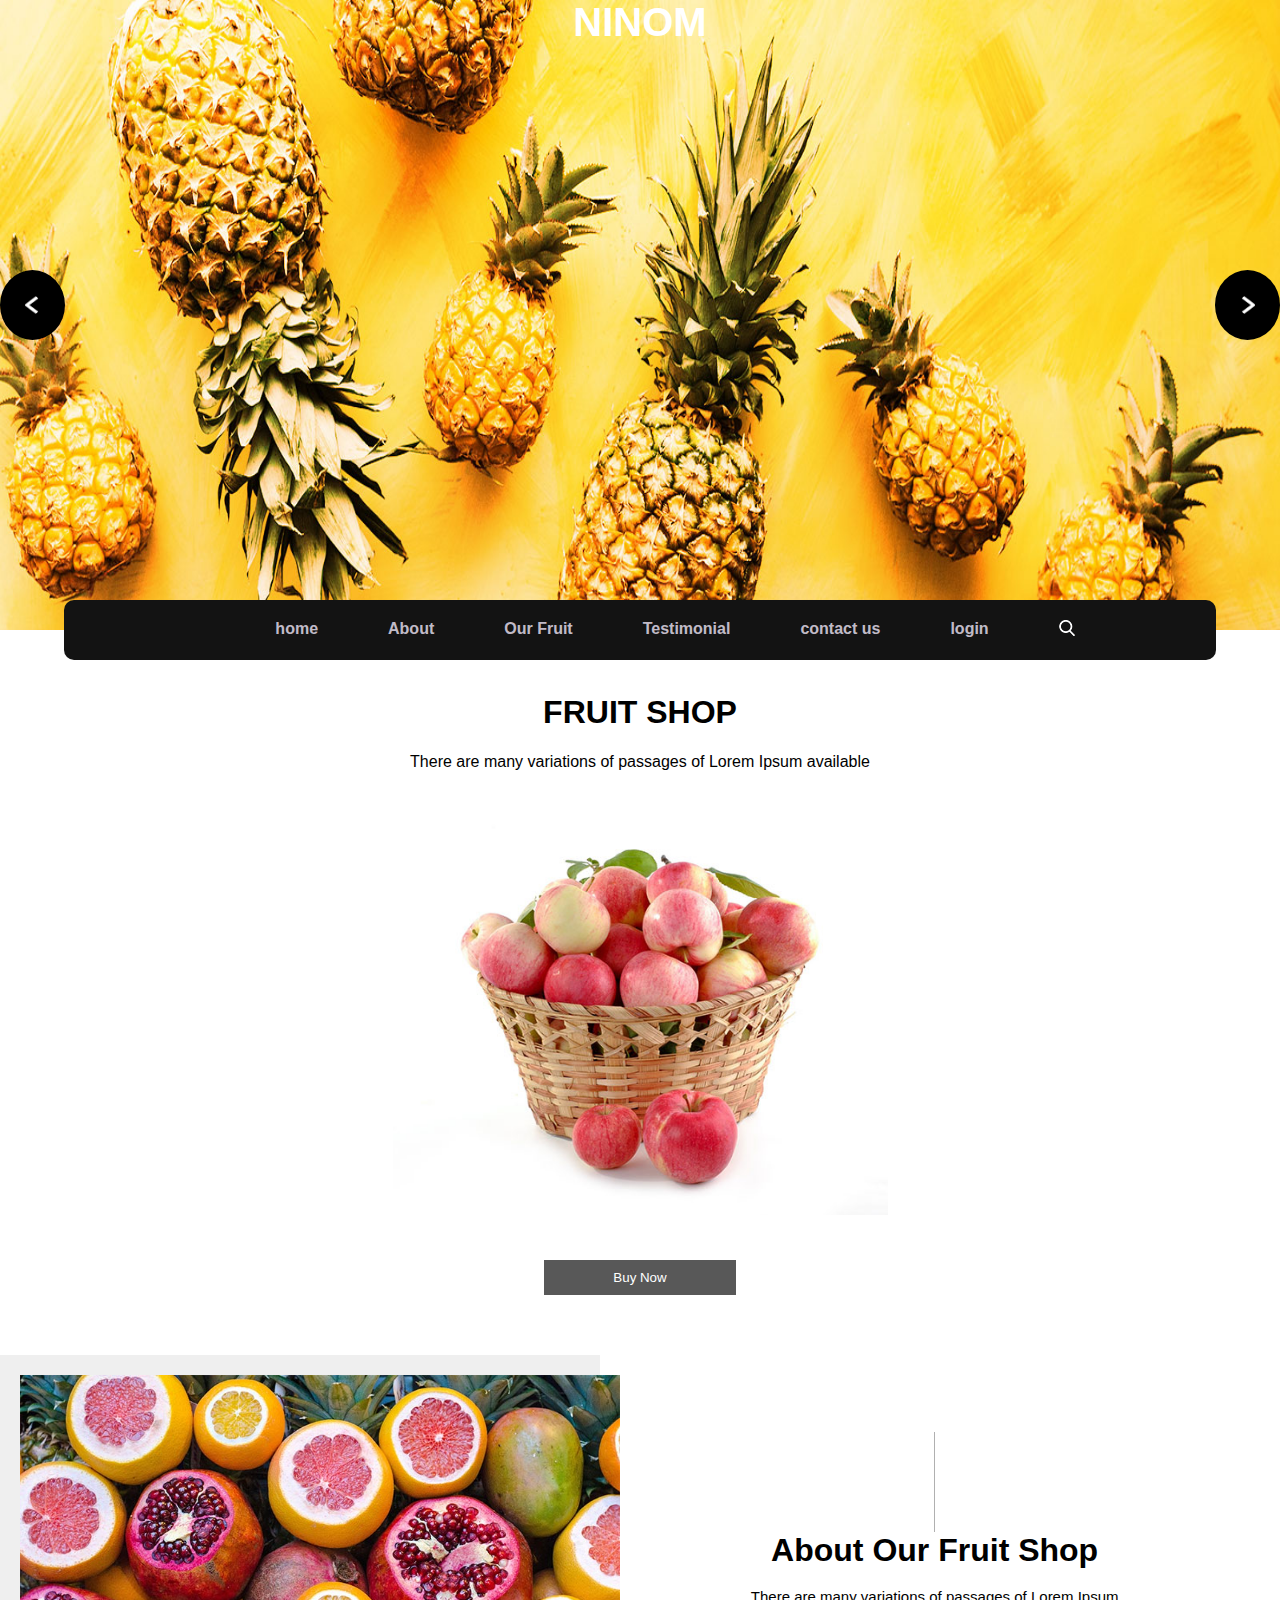
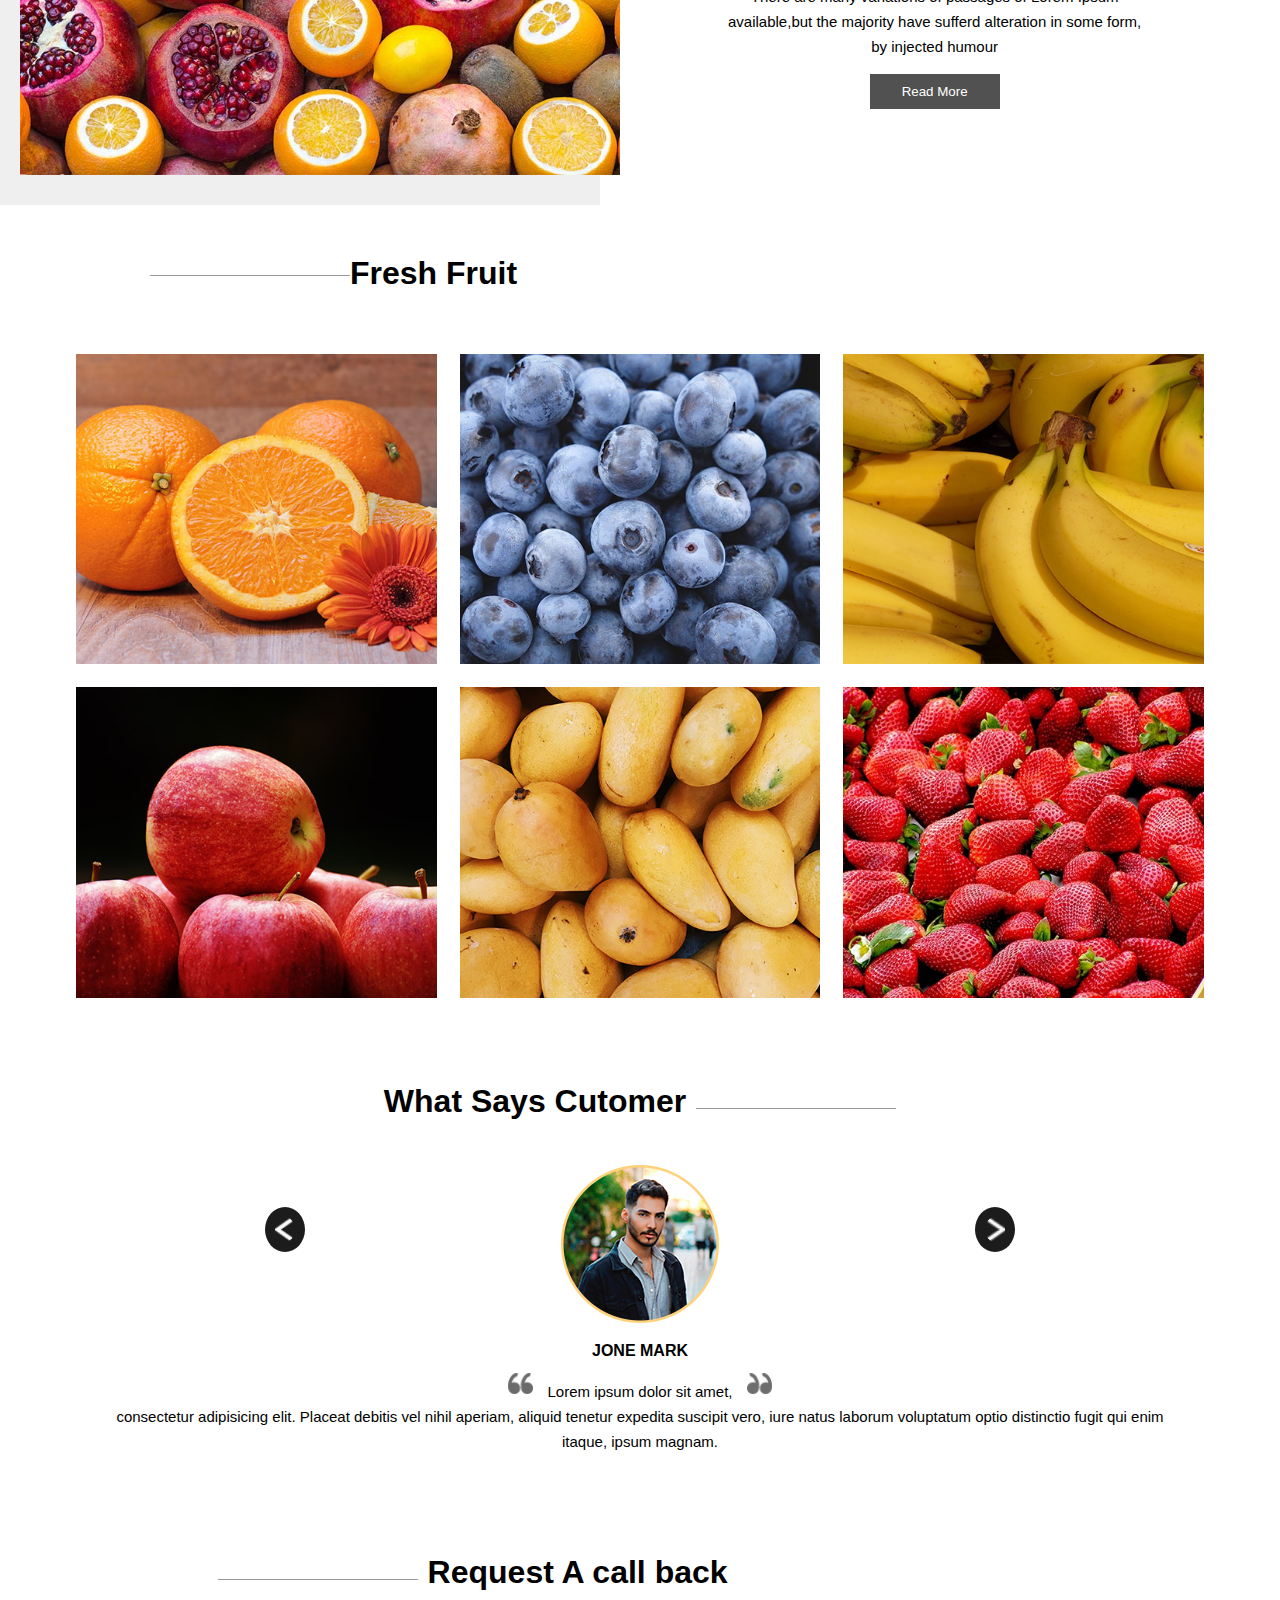
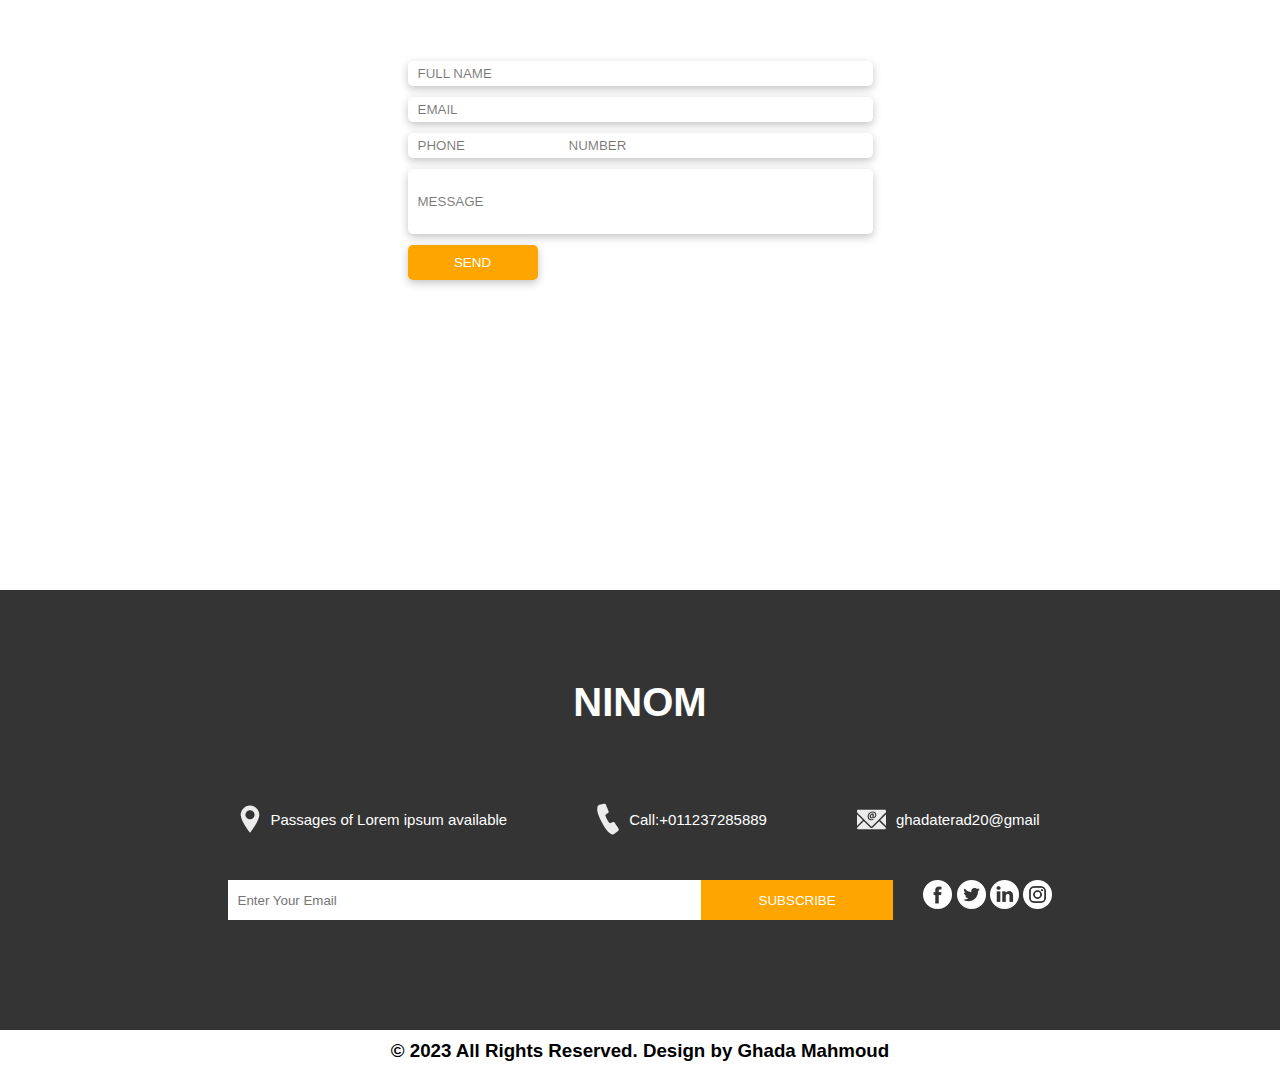
<file: index.html>
<!DOCTYPE html>
<html lang="en">
    <head>
        <meta charset="UTF-8">
        <meta http-equiv="X-UA-Compatible" content="IE=edge">
        <meta name="viewport" content="width=device-width, initial-scale=1.0">
        <link rel="stylesheet"
            href="https://fonts.googleapis.com/css?family=Sofia">
        <!-----------------CSS-link--------------------->
        <link rel="stylesheet" href="./style.css">
        <!-------------Responsive-CSS-------------------->
        <link rel="stylesheet" href="./style R.css">
        <title>NINOM</title>
    </head>
    <body>
        <!-----------------start header------------------>
        <div class="header">
            <div class="logo">
                <span>NINOM</span>
            </div>
            <div class="pr">
                <div class="prev1"><img src="./images/prev.png"></div>
                <div class="prev2"><img src="./images/next.png"></div>
            </div>
        </div>
        <div class="navbar">
            <input type="checkbox" name="" id="id">
            <label for="id">
                <span></span>
                <span></span>
                <span></span>
            </label>
            <div class="nav">
                <ul>
                    <li><a href="./index.html">home</a></li>
                    <li><a href="./About.html">About</a></li>
                    <li><a href="./Our Fruit.html">Our Fruit</a></li>
                    <li><a href="./Testimonial.html">Testimonial</a></li>
                    <li><a href="contact.html">contact us</a></li>
                    <li><a href="#">login</a></li>
                    <li><a href="#"><img src="./images/search-icon.png"></a></li>
                </ul>
            </div>
        </div>  
                <!-----------------End header Section------------->
                <!------------Start Fruit Shop-------------------->
        <div class="fruit-shop">
            <h1 class="fruit-shop-h1">FRUIT SHOP</h1>
            <p class="fruit-shop-p">There are many variations of passages of
                Lorem Ipsum available</P>
            <img src="./images/shop-img.jpg">
            <button>Buy Now</button>
        </div>
                <!--------------End Fruit Shop-------------------->
                <!-------------Start About section---------------->
        <div class="about">
            <div class="about-left">
                <div class="about-img"> <img src="./images/about-img.jpg"></div>
                <div class="about-z-index"></div>
            </div>
            <div class="about-right">
                <div class="about-right-words">
                    <div class="horizontal-line"></div>
                    <h2 class="about-right-words-h2">About Our Fruit Shop</h2>
                    <p class="about-right-words-p">There are many variations of
                        passages of Lorem Ipsum <br>available,but the majority
                        have
                        sufferd alteration in some form,<br>by injected humour</p>
                    <button>Read More</button>
                </div>
            </div>
        </div>
                <!--------------  End about section ----------------->
                <!------------Start fresh-fruit section-------------->
        <div class="fresh-fruit">
            <div class="fresh-fruit-head">
                <hr>
                <h1>Fresh Fruit</h1>
            </div>
            <div class="fresh-fruit-imges">
                <div class="child">
                    <img src="./images/f-1.jpg">
                    <div class="overlay">
                        <h3>ORANGE</h3>
                        <a>Buy Now</a>
                    </div>
                </div>
                <div class="child">
                    <img src="./images/f-2.jpg">
                    <div class="overlay">
                        <h3>BLUEBERRY</h3>
                        <a>Buy Now</a>
                    </div>
                </div>
                <div class="child">
                    <img src="./images/f-3.jpg">
                    <div class="overlay">
                        <h3>BANANA</h3>
                        <a>Buy Now</a>
                    </div>
                </div>
                <div class="child">
                    <img src="./images/f-4.jpg">
                    <div class="overlay">
                        <h3>APPLE</h3>
                        <a>Buy Now</a>
                    </div>
                </div>
                <div class="child">
                    <img src="./images/f-5.jpg">
                    <div class="overlay">
                        <h3>MANGO</h3>
                        <a>Buy Now</a>
                    </div>
                </div>
                <div class="child">
                    <img src="./images/f-6.jpg">
                    <div class="overlay">
                        <h3>STRAWBERRY</h3>
                        <a>Buy Now</a>
                    </div>
                </div>
            </div>
        </div>
                <!--------------End fresh fruit section---------------->
                <!-----------------Start what says section------------->
        <div class="what">
            <div class="what-head">
                <h1>What Says Cutomer</h1>
                <hr>
            </div>
            <div class="what-profile">
                <div class="profile-parent">
                    <div class="arrow-left"><img src="./images/prev.png"></div>
                    <div class="profile"><img src="./images/client-img.png"></div>
                    <div class="arrow-right"><img
                            src="./images/right-angle.png"></div>
                </div>
                <p class=" client-name">JONE MARK</p>

                <p class="profile-p"><img class="ii"
                        src="./images/left-quote.png">
                    <span>
                        Lorem ipsum dolor sit amet,
                    </span><img class="ii"
                        src="./images/right-quote.png"><br> consectetur
                    adipisicing
                    elit. Placeat debitis vel nihil aperiam, aliquid tenetur
                    expedita suscipit vero, iure natus laborum voluptatum optio
                    distinctio fugit qui enim itaque, ipsum magnam.</p>
            </div>
        </div>
        <!------------------End what says section----------------->
        <!---------------------Start contact us------------------->
        <div class="conatact">
            <div class="contact-head">
                <hr>
                <h1>Request A call back</h1>
            </div>
            <div class="contact-parent">
                <div class="one">
                    <form>
                        <input type="text" id="n" placeholder="FULL NAME"><br><BR>
                        <input type="text" id="e" placeholder="EMAIL"><br><br>
                        <input type="number" id="s" placeholder="PHONE
                            NUMBER"><br><br>
                        <input type="text" id="m" placeholder="MESSAGE"
                            class="m"><br><br>
                        <input type="button" id="b" value="SEND">
                    </form>
                </div>
                <div class="two">
                    <iframe
                        src="https://www.google.com/maps/embed?pb=!1m18!1m12!1m3!1d57121.493073957834!2d31.71316099315085!3d26.517123090860462!2m3!1f0!2f0!3f0!3m2!1i1024!2i768!4f13.1!3m3!1m2!1s0x144f59375b0e09f1%3A0xa33bfcf664c5f2fe!2z2LPZiNmH2KfYrNiMINin2YTYrtmI2YTZitiMINmC2LPZhSDYo9mI2YQg2LPZiNmH2KfYrNiMINiz2YjZh9in2Kw!5e0!3m2!1sar!2seg!4v1680730784965!5m2!1sar!2seg"
                        width="600" height="450" style="border:0;"
                        allowfullscreen="" loading="lazy"
                        referrerpolicy="no-referrer-when-downgrade"></iframe>
                </div>
            </div>
                    <!-----------------End contact us------------------->
                    <!----------------Start Footer---------------------->
            <div class="footer">
                <div class="footer-parent">
                    <!--------------Footer-content Section------------------>
                    <h1>NINOM</h1>
                    <div class="footer-contact">
                        <div class="footer-one">
                            <img class="img-1" src="./images/location.png">
                            <p>Passages of Lorem ipsum available</p>
                        </div>
                        <div class="footer-two">
                            <img class="img-2" src="./images/call.png">
                            <p class="p-2"> Call:+011237285889</p>
                        </div>
                        <div class="footer-three">
                            <img claass="img-3" src="./images/mail.png">
                            <p>ghadaterad20@gmail</p>
                        </div>
                    </div>
                    <!------------ Footer-Search Section--------------->
                    <div class="search-footer">
                        <div class="search-box"><input type="search"
                                placeholder="Enter Your Email"><button>SUBSCRIBE</button></div>
                        <div class="footer-icon">
                            <img src="./images/facebook-logo-button.png">
                            <img src="./images/twitter-logo-button.png">
                            <img src="./images/linkedin.png">
                            <img src="./images/instagram.png">
                        </div>
                    </div>
                </div>
            </div>
            <!----------------End Footer Section-------------->
            <!---------------Copyright Section---------------->
            <div class="ba">
                <h3>
                    <p> &copy 2023 All Rights Reserved. Design by Ghada
                        Mahmoud</p>
                </h3>
            </div>
        </body>

    </html>
</file>
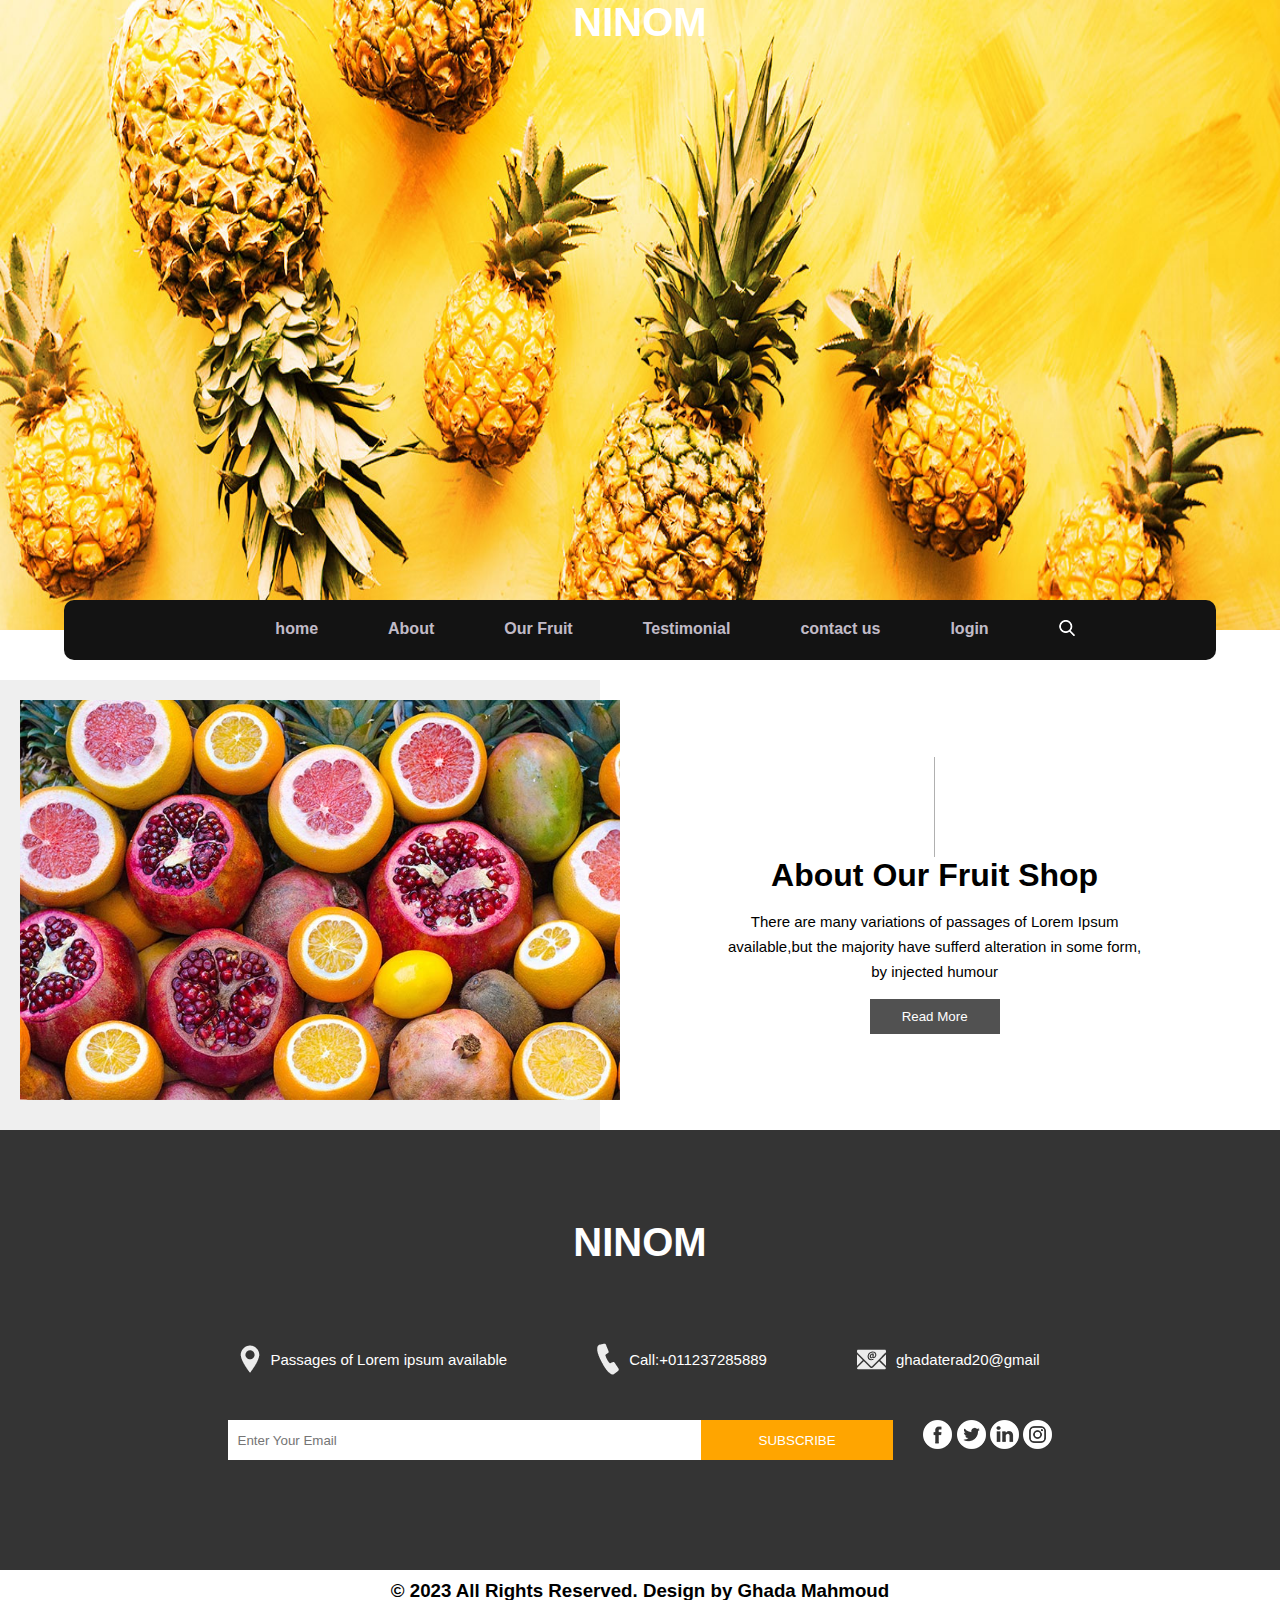
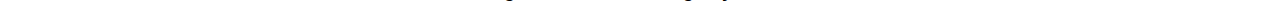
<file: About.html>
<!DOCTYPE html>
<html lang="en">
<head>
    <meta charset="UTF-8">
    <meta http-equiv="X-UA-Compatible" content="IE=edge">
    <meta name="viewport" content="width=device-width, initial-scale=1.0">
        <!-----------------CSS-link--------------------->
        <link rel="stylesheet" href="./style.css">
        <!-------------Responsive-CSS-------------------->
        <link rel="stylesheet" href="./style R.css">
    <title>About</title>
</head>
<body>
    
        <!-----------------start header------------------>
        <div class="header">
            <div class="logo">
                <span>NINOM</span>
            </div>
        </div>
        <div class="navbar">
            <input type="checkbox" name="" id="id">
            <label for="id">
                <span></span>
                <span></span>
                <span></span>
            </label>
            <div class="nav">
                <ul>
                    <li><a href="./index.html">home</a></li>
                    <li><a href="./About.html">About</a></li>
                    <li><a href="./Our Fruit.html">Our Fruit</a></li>
                    <li><a href="./Testimonial.html">Testimonial</a></li>
                    <li><a href="contact.html">contact us</a></li>
                    <li><a href="#">login</a></li>
                    <li><a href="#"><img src="./images/search-icon.png"></a></li>
                </ul>
            </div>
        </div>  
                <!-----------------End header Section------------->
                            <!-------------Start About section---------------->
        <div class="about">
            <div class="about-left">
                <div class="about-img"> <img src="./images/about-img.jpg"></div>
                <div class="about-z-index"></div>
            </div>
            <div class="about-right">
                <div class="about-right-words">
                    <div class="horizontal-line"></div>
                    <h2 class="about-right-words-h2">About Our Fruit Shop</h2>
                    <p class="about-right-words-p">There are many variations of
                        passages of Lorem Ipsum <br>available,but the majority
                        have
                        sufferd alteration in some form,<br>by injected humour</p>
                    <button>Read More</button>
                </div>
            </div>
        </div>
                <!--------------  End about section ----------------->
                <!----------------Start Footer---------------------->
                <div class="footer">
                    <div class="footer-parent">
                        <!--------------Footer-content Section------------------>
                        <h1>NINOM</h1>
                        <div class="footer-contact">
                            <div class="footer-one">
                                <img class="img-1" src="./images/location.png">
                                <p>Passages of Lorem ipsum available</p>
                            </div>
                            <div class="footer-two">
                                <img class="img-2" src="./images/call.png">
                                <p class="p-2"> Call:+011237285889</p>
                            </div>
                            <div class="footer-three">
                                <img claass="img-3" src="./images/mail.png">
                                <p>ghadaterad20@gmail</p>
                            </div>
                        </div>
                        <!------------ Footer-Search Section--------------->
                        <div class="search-footer">
                            <div class="search-box"><input type="search"
                                    placeholder="Enter Your Email"><button>SUBSCRIBE</button></div>
                            <div class="footer-icon">
                                <img src="./images/facebook-logo-button.png">
                                <img src="./images/twitter-logo-button.png">
                                <img src="./images/linkedin.png">
                                <img src="./images/instagram.png">
                            </div>
                        </div>
                    </div>
                </div>
                <!----------------End Footer Section-------------->
                <!---------------Copyright Section---------------->
                <div class="ba">
                    <h3>
                        <p> &copy 2023 All Rights Reserved. Design by Ghada
                            Mahmoud</p>
                    </h3>
                </div>
</body>
</html>
</file>
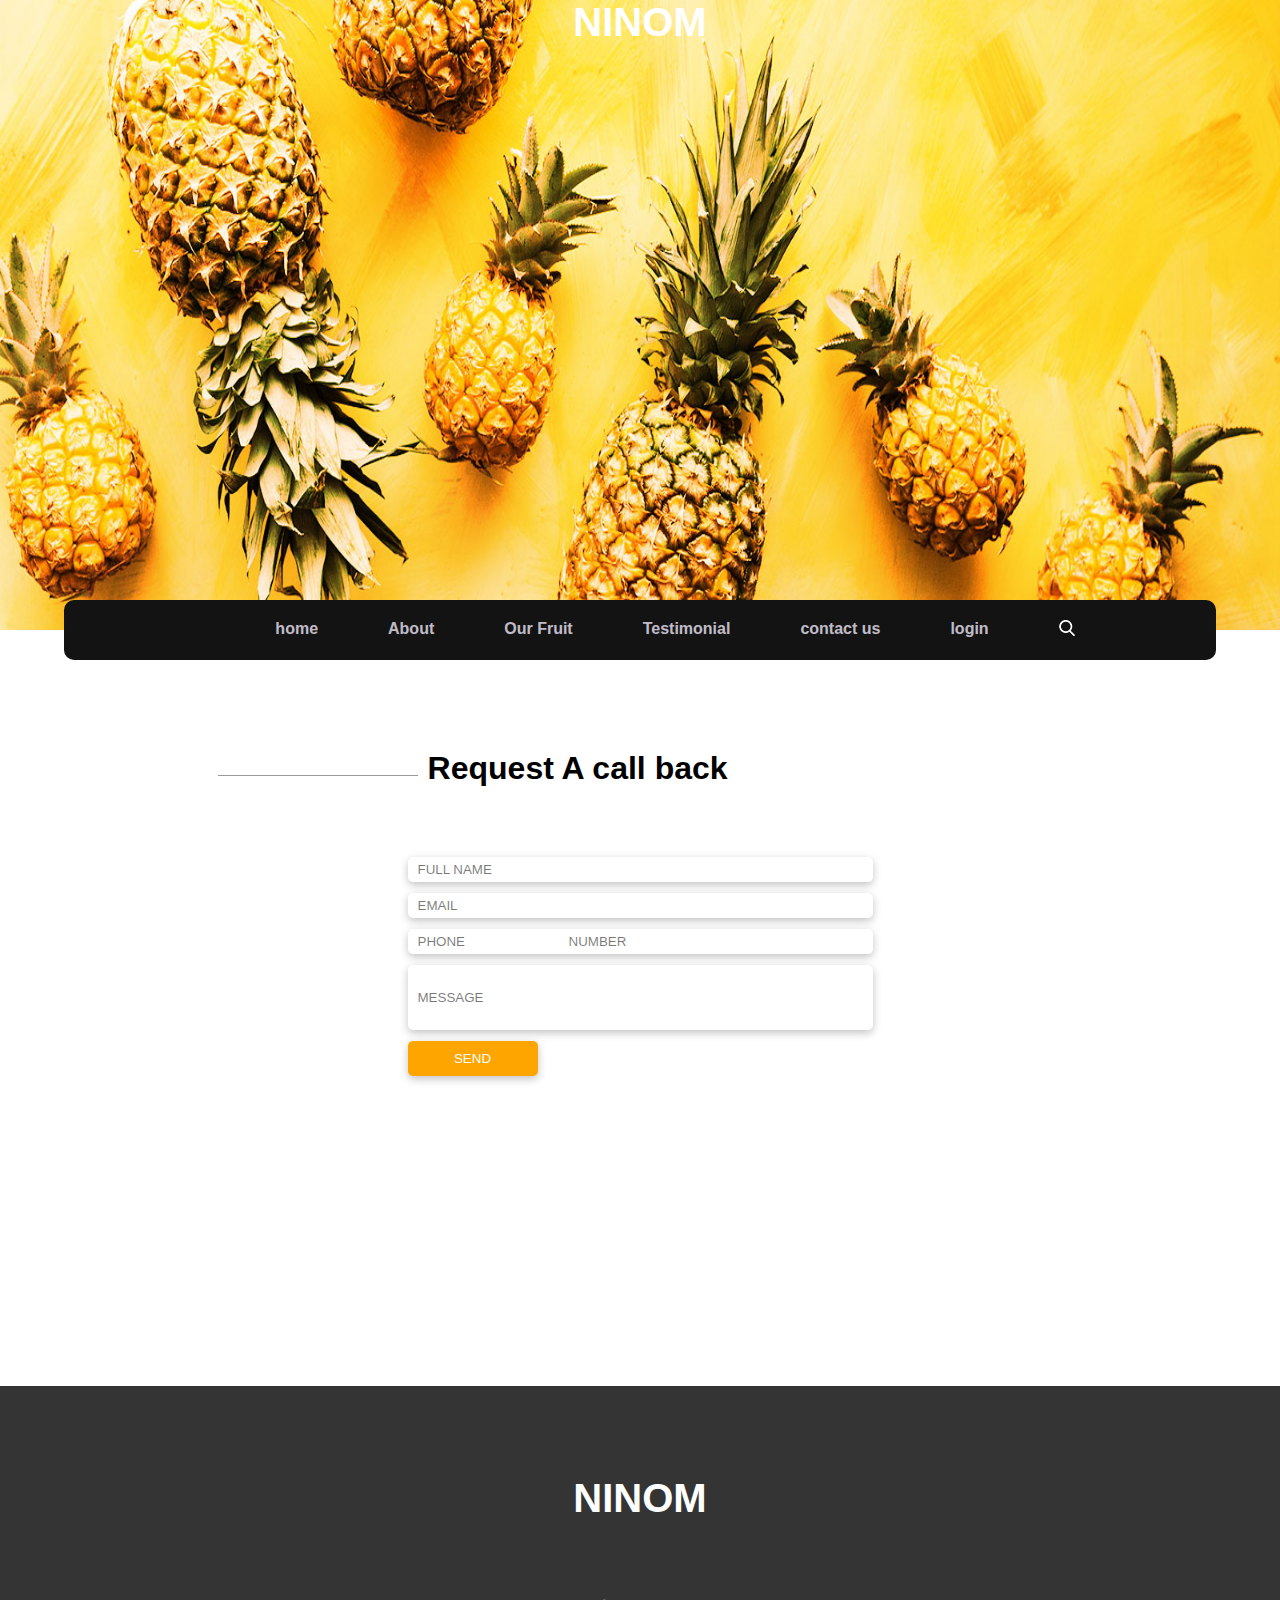
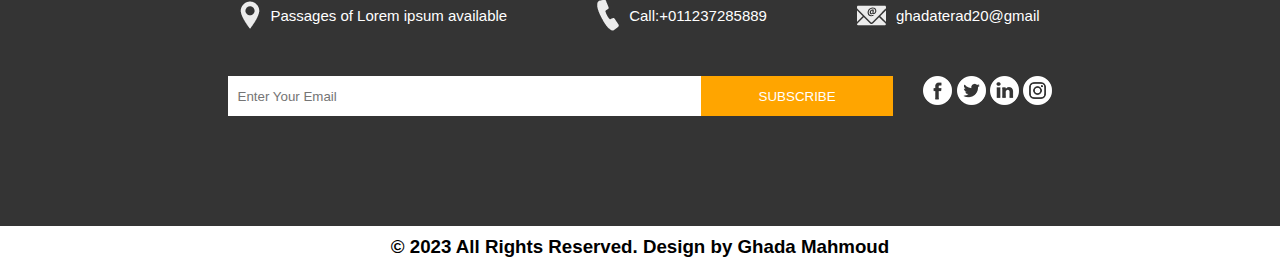
<file: contact.html>
<!DOCTYPE html>
<html lang="en">
    <head>
        <meta charset="UTF-8">
        <meta http-equiv="X-UA-Compatible" content="IE=edge">
        <meta name="viewport" content="width=device-width, initial-scale=1.0">
        <!-----------------CSS-link--------------------->
        <link rel="stylesheet" href="./style.css">
        <!-------------Responsive-CSS-------------------->
        <link rel="stylesheet" href="./style R.css">
        <title>NINOM Contact</title>
    </head>
    <body>
        <!-----------------start header------------------>
        <div class="header">
            <div class="logo">
                <span>NINOM</span>
            </div>
        </div>
        <div class="navbar">
            <input type="checkbox" name="" id="id">
            <label for="id">
                <span></span>
                <span></span>
                <span></span>
            </label>
            <div class="nav">
                <ul>
                    <li><a href="./index.html">home</a></li>
                    <li><a href="./About.html">About</a></li>
                    <li><a href="./Our Fruit.html">Our Fruit</a></li>
                    <li><a href="./Testimonial.html">Testimonial</a></li>
                    <li><a href="contact.html">contact us</a></li>
                    <li><a href="#">login</a></li>
                    <li><a href="#"><img src="./images/search-icon.png"></a></li>
                </ul>
            </div>
        </div>
        <!-----------------End header Section------------->
        <!---------------------Start contact us------------------->
        <div class="conatact">
            <div class="contact-head">
                <hr>
                <h1>Request A call back</h1>
            </div>
            <div class="contact-parent">
                <div class="one">
                    <form>
                        <input type="text" id="n" placeholder="FULL NAME"><br><BR>
                        <input type="text" id="e" placeholder="EMAIL"><br><br>
                        <input type="number" id="s" placeholder="PHONE
                            NUMBER"><br><br>
                        <input type="text" id="m" placeholder="MESSAGE"
                            class="m"><br><br>
                        <input type="button" id="b" value="SEND">
                    </form>
                </div>
                <div class="two">
                    <iframe
                        src="https://www.google.com/maps/embed?pb=!1m18!1m12!1m3!1d57121.493073957834!2d31.71316099315085!3d26.517123090860462!2m3!1f0!2f0!3f0!3m2!1i1024!2i768!4f13.1!3m3!1m2!1s0x144f59375b0e09f1%3A0xa33bfcf664c5f2fe!2z2LPZiNmH2KfYrNiMINin2YTYrtmI2YTZitiMINmC2LPZhSDYo9mI2YQg2LPZiNmH2KfYrNiMINiz2YjZh9in2Kw!5e0!3m2!1sar!2seg!4v1680730784965!5m2!1sar!2seg"
                        width="600" height="450" style="border:0;"
                        allowfullscreen="" loading="lazy"
                        referrerpolicy="no-referrer-when-downgrade"></iframe>
                </div>
            </div>
            <!-----------------End contact us------------------->
            <!----------------Start Footer---------------------->
            <div class="footer">
                <div class="footer-parent">
                    <!--------------Footer-content Section------------------>
                    <h1>NINOM</h1>
                    <div class="footer-contact">
                        <div class="footer-one">
                            <img class="img-1" src="./images/location.png">
                            <p>Passages of Lorem ipsum available</p>
                        </div>
                        <div class="footer-two">
                            <img class="img-2" src="./images/call.png">
                            <p class="p-2"> Call:+011237285889</p>
                        </div>
                        <div class="footer-three">
                            <img claass="img-3" src="./images/mail.png">
                            <p>ghadaterad20@gmail</p>
                        </div>
                    </div>
                    <!------------ Footer-Search Section--------------->
                    <div class="search-footer">
                        <div class="search-box"><input type="search"
                                placeholder="Enter Your Email"><button>SUBSCRIBE</button></div>
                        <div class="footer-icon">
                            <img src="./images/facebook-logo-button.png">
                            <img src="./images/twitter-logo-button.png">
                            <img src="./images/linkedin.png">
                            <img src="./images/instagram.png">
                        </div>
                    </div>
                </div>
            </div>
            <!----------------End Footer Section-------------->
            <!---------------Copyright Section---------------->
            <div class="ba">
                <h3>
                    <p> &copy 2023 All Rights Reserved. Design by Ghada
                        Mahmoud</p>
                </h3>
            </div>
        </body>
    </html>
</file>
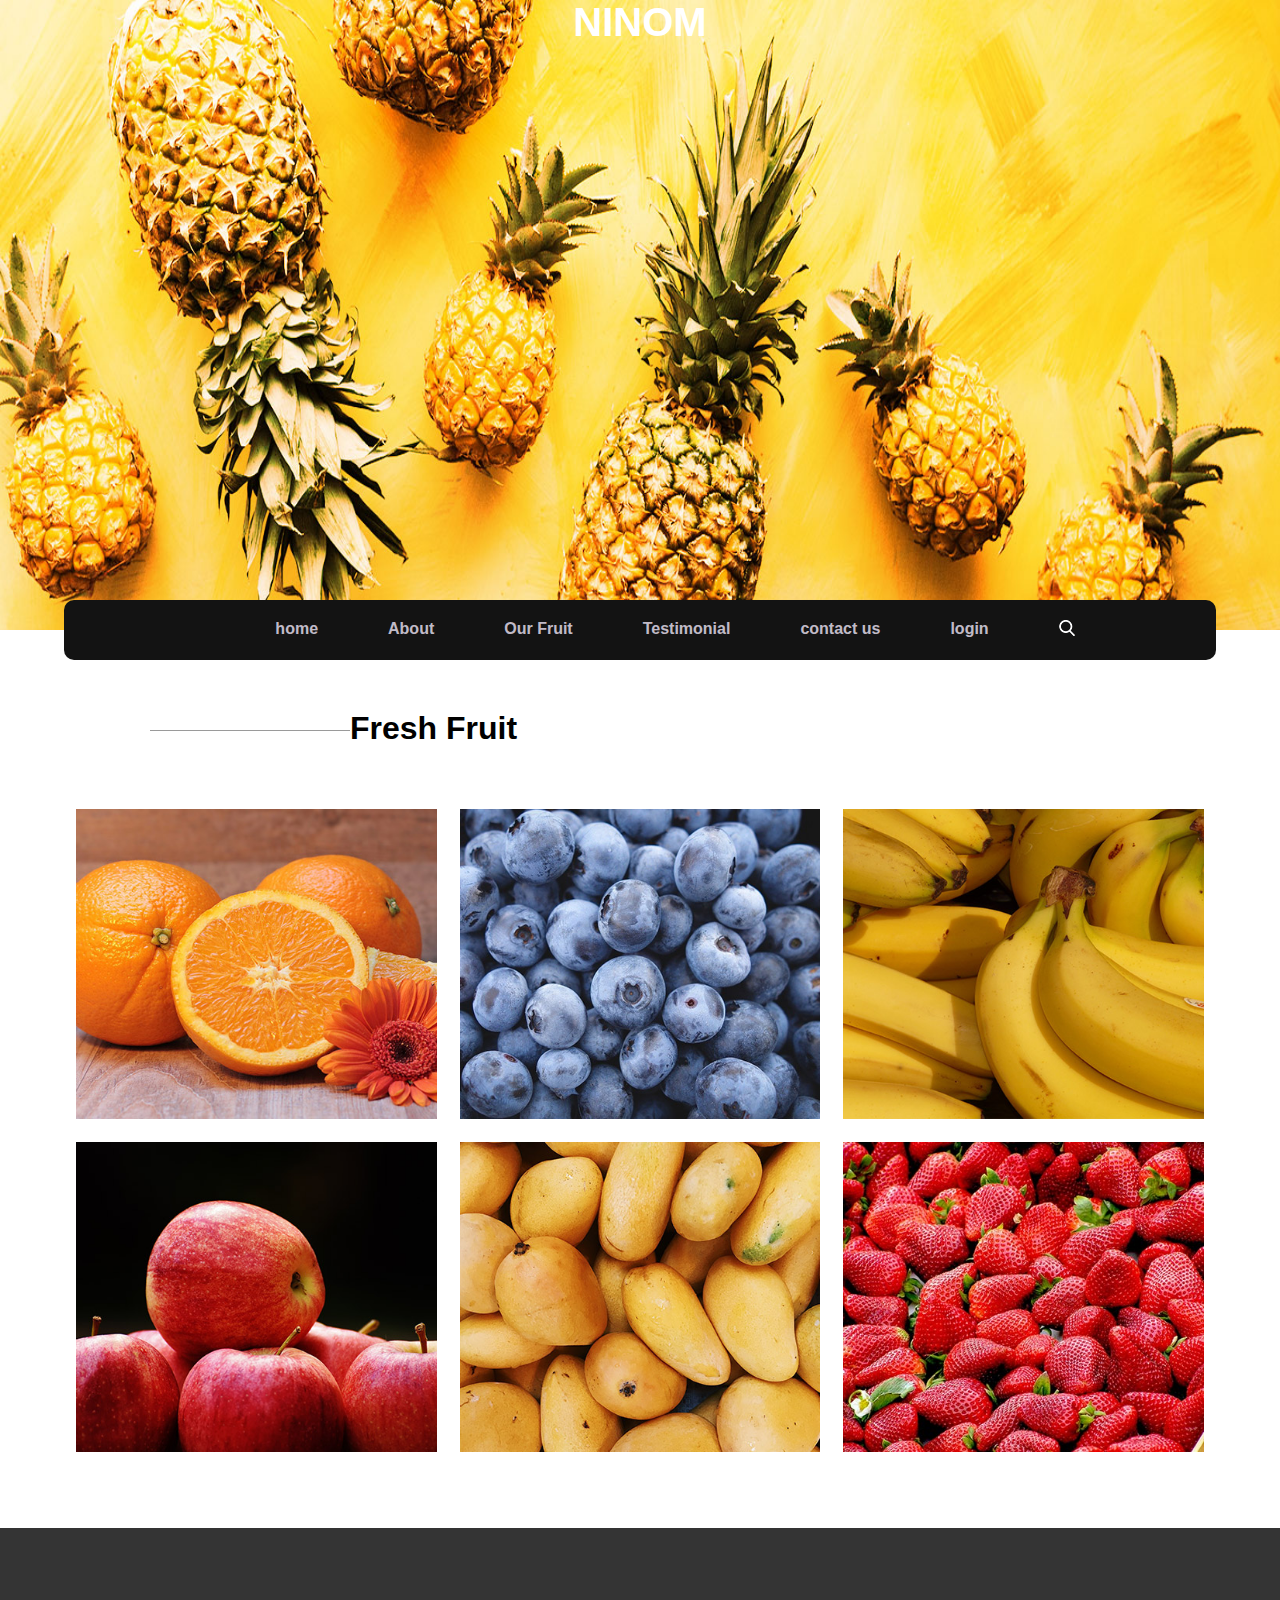
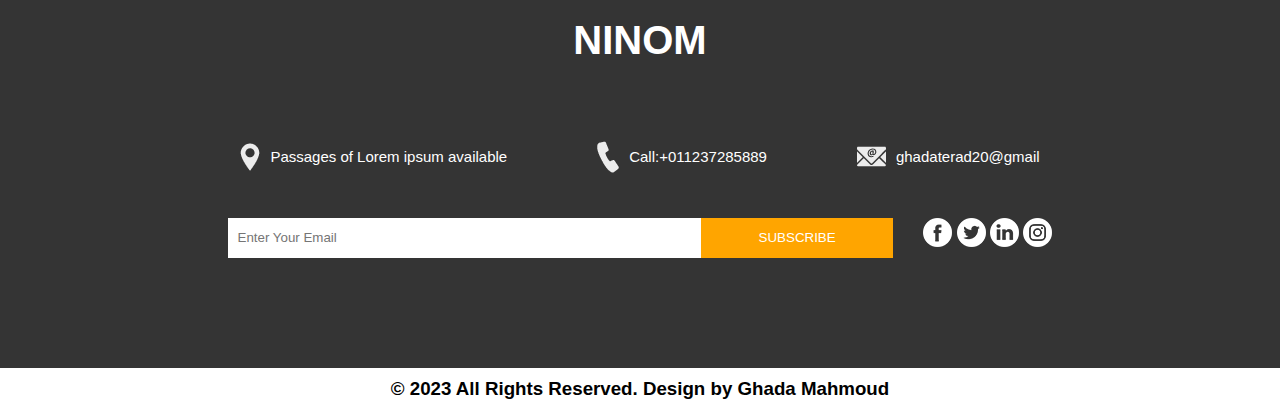
<file: Our Fruit.html>
<!DOCTYPE html>
<html lang="en">
<head>
    <meta charset="UTF-8">
    <meta http-equiv="X-UA-Compatible" content="IE=edge">
    <meta name="viewport" content="width=device-width, initial-scale=1.0">
        <!-----------------CSS-link--------------------->
        <link rel="stylesheet" href="./style.css">
        <!-------------Responsive-CSS-------------------->
        <link rel="stylesheet" href="./style R.css">
            <title>Our Fruit</title>
</head>
<body>
    <!-----------------start header------------------>
    <div class="header">
        <div class="logo">
            <span>NINOM</span>
        </div>
    </div>
    <div class="navbar">
        <input type="checkbox" name="" id="id">
        <label for="id">
            <span></span>
            <span></span>
            <span></span>
        </label>
        <div class="nav">
            <ul>
                <li><a href="./index.html">home</a></li>
                <li><a href="./About.html">About</a></li>
                <li><a href="./fruit.html">Our Fruit</a></li>
                <li><a href="./Testimonial.html">Testimonial</a></li>
                <li><a href="contact.html">contact us</a></li>
                <li><a href="#">login</a></li>
                <li><a href="#"><img src="./images/search-icon.png"></a></li>
            </ul>
        </div>
    </div>  
            <!-----------------End header Section------------->
                <!------------Start fresh-fruit section-------------->
                <div class="fresh-fruit">
                    <div class="fresh-fruit-head">
                        <hr>
                        <h1>Fresh Fruit</h1>
                    </div>
                    <div class="fresh-fruit-imges">
                        <div class="child">
                            <img src="./images/f-1.jpg">
                            <div class="overlay">
                                <h3>ORANGE</h3>
                                <a>Buy Now</a>
                            </div>
                        </div>
                        <div class="child">
                            <img src="./images/f-2.jpg">
                            <div class="overlay">
                                <h3>BLUEBERRY</h3>
                                <a>Buy Now</a>
                            </div>
                        </div>
                        <div class="child">
                            <img src="./images/f-3.jpg">
                            <div class="overlay">
                                <h3>BANANA</h3>
                                <a>Buy Now</a>
                            </div>
                        </div>
                        <div class="child">
                            <img src="./images/f-4.jpg">
                            <div class="overlay">
                                <h3>APPLE</h3>
                                <a>Buy Now</a>
                            </div>
                        </div>
                        <div class="child">
                            <img src="./images/f-5.jpg">
                            <div class="overlay">
                                <h3>MANGO</h3>
                                <a>Buy Now</a>
                            </div>
                        </div>
                        <div class="child">
                            <img src="./images/f-6.jpg">
                            <div class="overlay">
                                <h3>STRAWBERRY</h3>
                                <a>Buy Now</a>
                            </div>
                        </div>
                    </div>
                </div>
                        <!--------------End fresh fruit section---------------->
    <!----------------Start Footer---------------------->
    <div class="footer">
        <div class="footer-parent">
            <!--------------Footer-content Section------------------>
            <h1>NINOM</h1>
            <div class="footer-contact">
                <div class="footer-one">
                    <img class="img-1" src="./images/location.png">
                    <p>Passages of Lorem ipsum available</p>
                </div>
                <div class="footer-two">
                    <img class="img-2" src="./images/call.png">
                    <p class="p-2"> Call:+011237285889</p>
                </div>
                <div class="footer-three">
                    <img claass="img-3" src="./images/mail.png">
                    <p>ghadaterad20@gmail</p>
                </div>
            </div>
            <!------------ Footer-Search Section--------------->
            <div class="search-footer">
                <div class="search-box"><input type="search"
                        placeholder="Enter Your Email"><button>SUBSCRIBE</button></div>
                <div class="footer-icon">
                    <img src="./images/facebook-logo-button.png">
                    <img src="./images/twitter-logo-button.png">
                    <img src="./images/linkedin.png">
                    <img src="./images/instagram.png">
                </div>
            </div>
        </div>
    </div>
    <!----------------End Footer Section-------------->
    <!---------------Copyright Section---------------->
    <div class="ba">
        <h3>
            <p> &copy 2023 All Rights Reserved. Design by Ghada
                Mahmoud</p>
        </h3>
    </div>
</body>
</html>
</file>
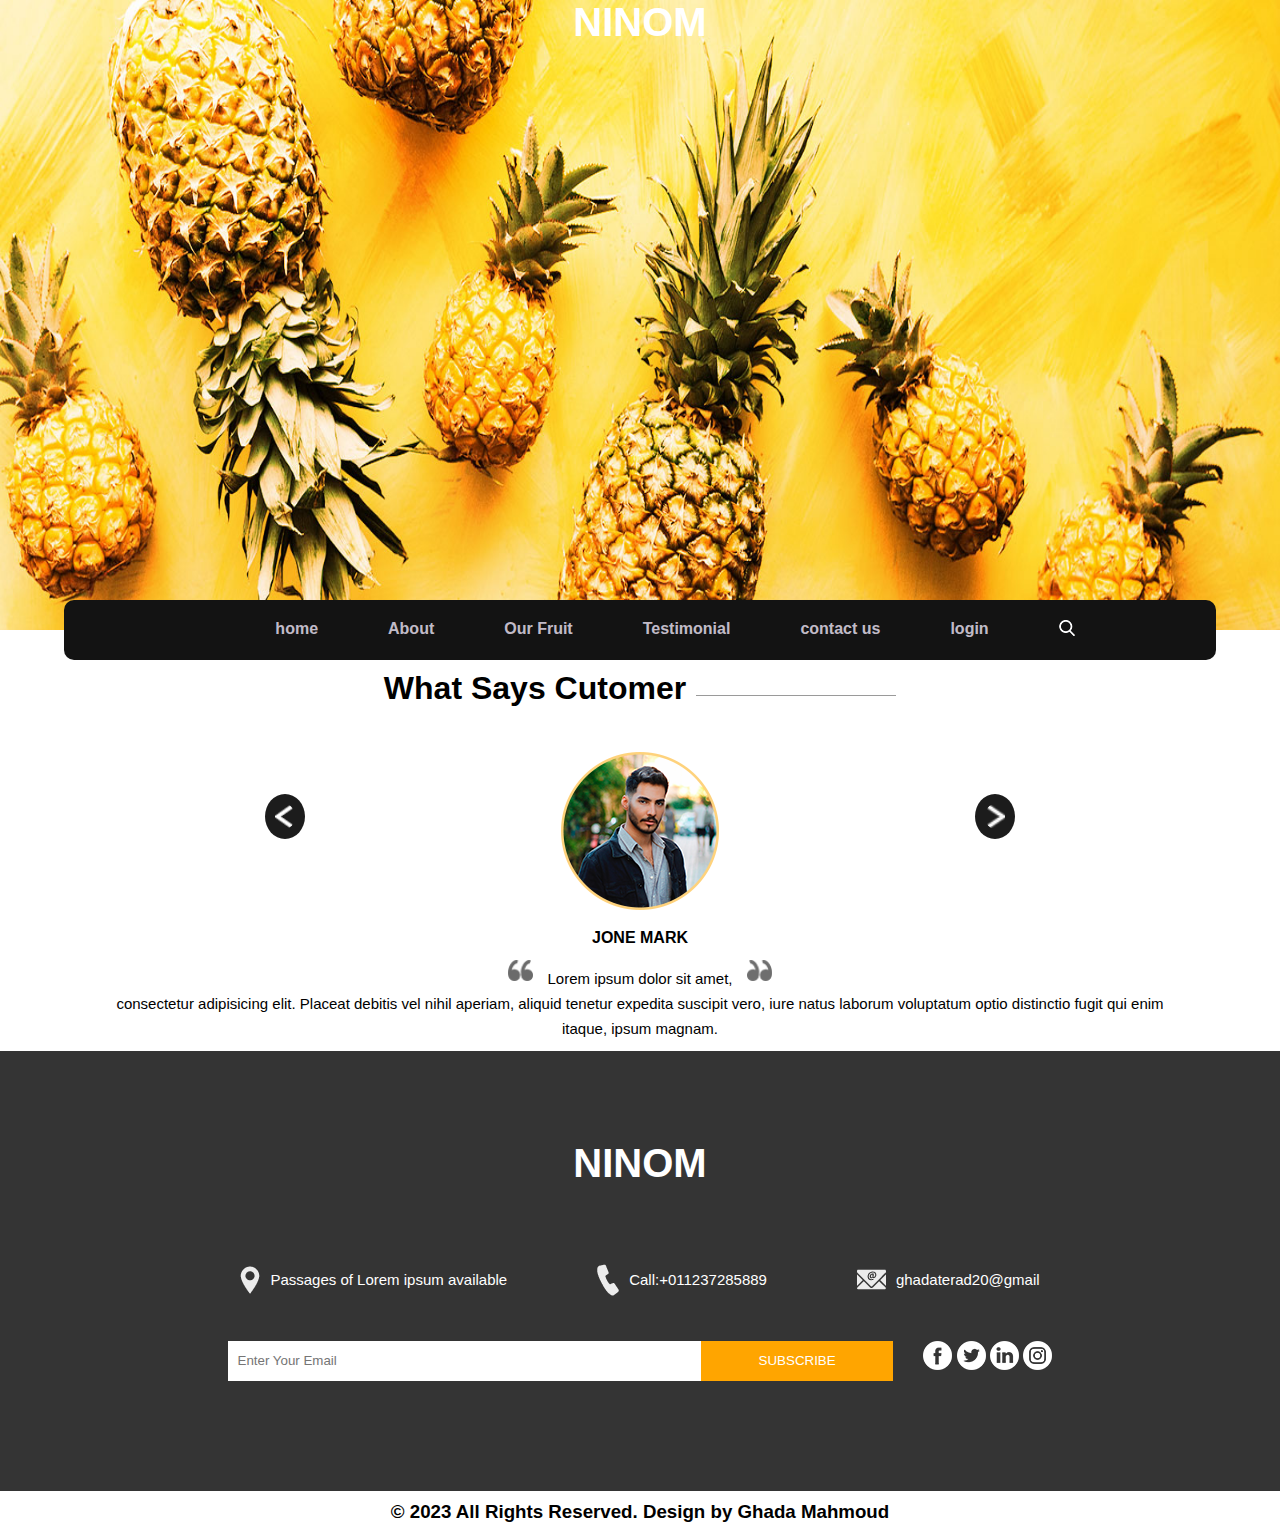
<file: Testimonial.html>
<!DOCTYPE html>
<html lang="en">
<head>
    <meta charset="UTF-8">
    <meta http-equiv="X-UA-Compatible" content="IE=edge">
    <meta name="viewport" content="width=device-width, initial-scale=1.0">
            <!-----------------CSS-link--------------------->
            <link rel="stylesheet" href="./style.css">
            <!-------------Responsive-CSS-------------------->
            <link rel="stylesheet" href="./style R.css">
            <title>Testimonial</title>
</head>
<body>
            <!-----------------start header------------------>
            <div class="header">
                <div class="logo">
                    <span>NINOM</span>
                </div>
            </div>
            <div class="navbar">
                <input type="checkbox" name="" id="id">
                <label for="id">
                    <span></span>
                    <span></span>
                    <span></span>
                </label>
                <div class="nav">
                    <ul>
                        <li><a href="./index.html">home</a></li>
                        <li><a href="./About.html">About</a></li>
                        <li><a href="./Our Fruit.html">Our Fruit</a></li>
                        <li><a href="./Testimonial.html">Testimonial</a></li>
                        <li><a href="contact.html">contact us</a></li>
                        <li><a href="#">login</a></li>
                        <li><a href="#"><img src="./images/search-icon.png"></a></li>
                    </ul>
                </div>
            </div>  
                    <!-----------------End header Section------------->
                        <!-----------------Start what says section------------->
        <div class="what">
            <div class="what-head">
                <h1>What Says Cutomer</h1>
                <hr>
            </div>
            <div class="what-profile">
                <div class="profile-parent">
                    <div class="arrow-left"><img src="./images/prev.png"></div>
                    <div class="profile"><img src="./images/client-img.png"></div>
                    <div class="arrow-right"><img
                            src="./images/right-angle.png"></div>
                </div>
                <p class=" client-name">JONE MARK</p>

                <p class="profile-p"><img class="ii"
                        src="./images/left-quote.png">
                    <span>
                        Lorem ipsum dolor sit amet,
                    </span><img class="ii"
                        src="./images/right-quote.png"><br> consectetur
                    adipisicing
                    elit. Placeat debitis vel nihil aperiam, aliquid tenetur
                    expedita suscipit vero, iure natus laborum voluptatum optio
                    distinctio fugit qui enim itaque, ipsum magnam.</p>
            </div>
        </div>
        <!------------------End what says section----------------->
            <!----------------Start Footer---------------------->
            <div class="footer">
                <div class="footer-parent">
                    <!--------------Footer-content Section------------------>
                    <h1>NINOM</h1>
                    <div class="footer-contact">
                        <div class="footer-one">
                            <img class="img-1" src="./images/location.png">
                            <p>Passages of Lorem ipsum available</p>
                        </div>
                        <div class="footer-two">
                            <img class="img-2" src="./images/call.png">
                            <p class="p-2"> Call:+011237285889</p>
                        </div>
                        <div class="footer-three">
                            <img claass="img-3" src="./images/mail.png">
                            <p>ghadaterad20@gmail</p>
                        </div>
                    </div>
                    <!------------ Footer-Search Section--------------->
                    <div class="search-footer">
                        <div class="search-box"><input type="search"
                                placeholder="Enter Your Email"><button>SUBSCRIBE</button></div>
                        <div class="footer-icon">
                            <img src="./images/facebook-logo-button.png">
                            <img src="./images/twitter-logo-button.png">
                            <img src="./images/linkedin.png">
                            <img src="./images/instagram.png">
                        </div>
                    </div>
                </div>
            </div>
            <!----------------End Footer Section-------------->
            <!---------------Copyright Section---------------->
            <div class="ba">
                <h3>
                    <p> &copy 2023 All Rights Reserved. Design by Ghada
                        Mahmoud</p>
                </h3>
            </div>
</body>
</html>
</file>
<file: style.css>
* {
    margin: 0;
    padding: 0;
    transition:.25 ease-in-out;
    font-family: "Open Sans", sans-serif;
}

/*start header section*/
.header {
    background-image: url(./images/slider-img.jpg);
    width: calc(100%-20px);
    height: 70vh;
    background-size: 100% 100%;

}
.pr{
    display: flex;
    flex-direction: row;
    justify-content: space-between;
    margin-top: 25vh;
}
.prev1 img{
    background-color: #000000;
    width: 15px;
    height: 20px;
    border-radius: 50%;
    padding: 25px;
}
.prev1 img:hover{
    cursor: pointer;
background-color: #000000c4;
}
.prev2 img{
    background-color: #000000;
    width: 15px;
    height: 20px;
    border-radius: 50%;
    padding: 25px;
}
.prev2 img:hover{
    cursor: pointer;
    background-color: #000000c4;
}
.navbar input {
    display: none;
}
.header .logo {
    color: #ffffff;
    font-size: 40px;
    cursor: pointer;
    text-align: center;
    font-weight: bolder;
    font-family:'Gill Sans', 'Gill Sans MT', Calibri, 'Trebuchet MS', sans-serif;
}
.nav ul {
    display: flex;
    flex-wrap: wrap;
    align-content: center;
    background-color: rgb(19, 19, 19);
    width: 90%;
    justify-content: center;
    padding: 20px;
    border-radius: 10px;
    margin-top: -30px;
    margin-left: auto;
    margin-right: auto;
    box-sizing: border-box;
}
.nav ul:hover{
    box-shadow: 3px 4px 13px 4px orange;

}
.nav ul li {
    list-style-type: none;
    font-weight: 800;
}
.nav ul li a {
    color: #f2eafacc;
    margin-left: 70px;
    text-decoration: none;
}
.nav ul li a:hover {
    color: #fcfcfc;

}
.navbar label {
    width: 40px;
    height: 40px;
    margin: auto;
    padding: 6px 5px;
    border-radius: 5px;
    display: none;
    margin-top: -35px;
    
}
.navbar label:hover{
    cursor: pointer;
}
.navbar label span {
    width: 35px;
    height: 5px;
    background-color: #000000;
    display: block;
    border-radius: 4px;
    margin: 6px 0;
}

/* start fruit-shop*/
.fruit-shop {

    display: flex;
    flex-direction: column;
    justify-content: center;
    align-items: center;
    margin-top: 3vh;
    width: 100%;
}

.fruit-shop .fruit-shop-h1,
.fruit-shop-p {
    text-align: center;
    line-height: 50px;
}
.fruit-shop img:hover{
    transform: scale(1.1);
    cursor: pointer;
}
.fruit-shop img {
    width: 55vh;
    margin-bottom: 5vh;
}

.fruit-shop button {
    background-color: rgba(0, 0, 0, 0.655);
    padding: 10px;
    color: white;
    text-align: center;
    width: 15vw;
    margin-bottom: 40px;
    border: none;
}

.fruit-shop button:hover {
    cursor: pointer;
    background-color: white;
    color: black;
    border: 1px solid black;
}


/*end Fruit-shop*/

/*Start About section*/

.about {
    display: flex;
    flex-wrap: wrap;
    flex-direction: row;
}

.about-left {
    display: flex;
    flex-wrap: wrap;
    margin-top: 20px;

}

.about-z-index {
    background-color: #eeee;
    height: 450px;
    width: 600px;
}

.about-img img {
    position: absolute;
    margin-left: 20px;
    margin-top: 20px;
    width: 600px;
    height: 400px;
}

.about-right {
    display: flex;
    flex-wrap: wrap;
    text-align: center;
    align-content: center;
    margin-left: 10vw;

}

.horizontal-line {
    border-right: 1px solid rgb(137 137 137 / 67%);
    height: 100px;
}

.about-right-words {
    display: flex;
    flex-direction: column;
    flex-wrap: wrap;
    align-items: center;
}

.about-right-words-h2 {
    padding-bottom: 15px;
    font-size: 2rem;
    font-weight: 500px;
}

.about-right-words-p {
    font-size: 15px;
    font-weight: 300;
    line-height: 25px;
    padding-bottom: 15px;

}

.about-right button {
    background-color: rgba(19, 19, 19, 0.738);
    padding: 10px;
    color: white;
    text-align: center;
    width: 130px;
    border: none;
}

.about-right button:hover {
    cursor: pointer;
    color: black;
    background-color: white;
    border: 1px solid black;
}
/*end about section*/
/*start fresh fruit section*/
.fresh-fruit-head {
    display: flex;
    flex-direction: row;
    margin-left: 150px;
    margin-top: 50px;
    margin-bottom: 50px;
}

.fresh-fruit-head hr {
    width: 200px;
    border-right: none;
    border-left: none;
    border-bottom: none;
    margin-top: 20px;
}
.fresh-fruit-imges {
    width: calc(100% -80px);
    display: flex;
    flex-wrap: wrap;
    justify-content: center;
    width: 90%;
    margin-bottom: 5%;
    margin-left: auto;
    margin-right: auto;
}
.child {
    -webkit-box-flex: 0;
    flex: 0 0 31.33%;
    margin: 1%;
    position: relative;
    overflow: hidden;
    box-sizing: border-box;
}

.child img {
    width: 100%;
    vertical-align: middle;
    box-sizing: border-box;
}
.child .overlay {
    position: absolute;
    top: 100%;
    left: 0;
    right: 0;
    align-items: center;
    background-color: #000000c5;
    overflow: hidden;
    width: 100%;
    height: 0;
    transition: .5s ease;
    display: flex;
    justify-content: center;
    align-items: center;
    flex-direction: column;

}

.overlay h3 {
    text-transform: uppercase;
    margin-bottom: 25px;
    color: #ffffff;
}

.overlay a {
    display: inline-block;
    padding: 7px 35px;
    border: 1px solid #ffffff;
    color: #ffffff;
    font-size: 15px;
}

.overlay a:hover {
    background-color: #ffffff;
    color: #000000;
    cursor: pointer;
}

.child:hover .overlay {
    top: 0;
    height: 100%;
    cursor: pointer;
}

/*end fresh fruit section*/

/*start what says*/
.what {
    display: flex;
    flex-direction: column;
    justify-content: center;
    align-content: center;
    flex-wrap: wrap;
    align-items: center;
}

.what-head {
    display: flex;
    flex-direction: row;
    justify-content: center;
    padding-top: 10px;

}

.what-head hr {
    width: 200px;
    border-right: none;
    border-left: none;
    border-bottom: none;
    margin-top: 25px;
    margin-left: 10px;

}

.what-profile {
    display: flex;
    flex-direction: column;
    text-align: center;
    align-items: center;
    width: 85%;
}

.profile-parent {
    display: flex;
    flex-direction: row;
    align-items: center;
}

.profile {
    margin-left: 20vw;
    margin-right: 20vw;
    margin-top: 5vh;
    margin-bottom: 15px;
}

.client-name {
    padding-bottom: 10px;
    font-weight: 600;
}

.arrow-left img {
    background-color: rgba(19, 19, 19, 0.959);
    width: 20px;
    height: 25px;
    padding: 10px;
    border-radius: 50%;
}

.arrow-right img {
    background-color: rgba(19, 19, 19, 0.959);
    width: 20px;
    height: 25px;
    padding: 10px;
    border-radius: 50%;
}

.profile-p {
    font-size: 15px;
    font-weight: 300;
    line-height: 25px;
    margin-bottom: 10px;
    box-sizing: border-box;
}

.profile-p img {
    width: 25px;
    margin: 3px 10px;
}

.arrow-right,
.arrow-left:hover {
    cursor: pointer;
}

/*end what says*/


/*start Contact us*/



.contact-head {
    display: flex;
    flex-direction: row;
    margin-bottom: 50px;
    margin-top: 10vh;
    margin-left: 17vw;
    text-align: center;

}

.contact-head hr {
    width: 200px;
    border-right: none;
    border-left: none;
    border-bottom: none;
    margin-top: 25px;
    margin-right: 10px;
}

.contact-parent {
    display: flex;
    flex-direction: row;
    flex-wrap: wrap;
    justify-content: center;
}

.one {
    display: flex;
    justify-content: space-around;
    flex-direction: row;
    flex-wrap: wrap;
    color: rgba(0, 0, 0, 0.662);
    font-size: 10px;
    margin-left: 130px;
    margin-right: 130px;
    margin-top: 20px;
}

.two {
    display: flex;
    justify-content: center;
    flex-wrap: wrap;
    margin-bottom: 20px;
}

.one form input {
    width: 450px;
    padding: 5px;
    padding-left: 10px;
    border: none;
    border-radius: 5px;
    box-shadow: rgba(0, 0, 0, 0.24) 0px 3px 8px;
}

.one form input::placeholder {
    color: rgba(0, 0, 0, 0.532);
}

.one form .m {
    padding-top: 25px;
    padding-bottom: 25px;
}

.two iframe {
    height: 280px;
    margin-top: 10px;
}

#b {
    width: 130px;
    background-color: orange;
    color: white;
    padding: 10px;
    border: none;
    padding-left: 10px;

}

#b:hover {
    background-color: white;
    color: black;
    border: 1px solid black;
    cursor: pointer;
}

/*end Contact us*

                        /*start footer*/

.footer {
    background-color: rgba(0, 0, 0, 0.798);
    width: 100%;
    color: white;
    padding: 90px 0px;
    box-sizing: border-box;
}

.footer h1 {
    color: white;
    font-size: 2.5rem;
    font-weight: 900;
    text-align: center;
    margin-bottom: 7vh;
}

.footer-parent {
    padding-left: 15px;
    padding-right: 15px;
    width: 100%;
    margin-left: auto;
    margin-right: auto;
    box-sizing: border-box;
}

.footer-contact {
    display: flex;
    flex-direction: row;
    justify-content: center;
    flex-wrap: wrap;
    column-gap: 60px
}



.footer-contact div {
    display: flex;
    flex-direction: row;
    justify-content: center;
    align-items: center;
    padding: 15px;
}

.search-footer {
    display: flex;
    flex-direction: row;
    justify-content: center;
    margin-top: 30px;
    gap: 30px;
    padding-bottom: 20px;
}

.search-box input {
    width: 37vw;
    height: 40px;
    border: none;
}

.search-box input::placeholder {
    padding-left: 10px;
}

.search-box button {
    background-color: orange;
    width: 15vw;
    border: none;
    color: white;
    height: 40px;
}
.search-box button:hover{
    background-color: #ffffff;
    color: rgb(0, 0, 0);
    cursor: pointer;
    font-weight: 800;
    border: 1px solid orange;
}
.footer-icon:hover{
    cursor: pointer;
}
.footer-contact p {
    font-size: 15px;
    text-align: center;
    font-weight: 200;
    margin-left: 10px;
}

.ba h3 {
    padding: 10px;
    text-align: center;
}
</file>
<file: style R.css>
@media (max-width:1175px) {
    .header{
        height: 40vh;
    }
    .nav ul{
        width: 100%;
    }
    .about-img img{
        width: 400px;
    }
    .about-z-index{
        width: 400px;
    }

}
@media (max-width:953px) {
    .nav ul{
        padding: 32px;
        width: 90%;
        line-height: 36px;
    }
    .about-img img{
        width: 300px;
    }
    .about-z-index{
        width: 300px;
    }
    
}
@media (max-width:842px) {
    .header{
        height: 30vh;
    }
    .about-img img{
        width: 80vw;
    }
    .pr{
        display: none;
    }
    .about-z-index{
        width: 80vw;
    }
    .about-right{
        margin-top: 3vh;
        margin-left: auto;
        margin-right: auto;
    }
    .child{
        flex: 0 0 44%;
        margin: 2% 1.5%;;
        border-radius: 10px;
    }
}
@media (max-width:680px) {
    .header{
        height: 30vh;
    }
    .header  .logo {
        width: 80%;
        text-align: center;
        margin-left: 50px;
    }

    .navbar label {
        display: block;
        margin-right: 10px;
    }

    .navbar .nav {
        width: 100%;
        margin: 20px 10px 0;
    }
    .navbar .nav ul {
        display: none;
        padding: 10px;
        text-align: center;
    }
    .navbar .nav ul a{

        margin-left: 0;
    }

    .navbar input {
        display: none;
    }


    .navbar input:checked ~ .nav ul {
        display: block;
    }
    .child{
        flex: 1 0 50%;
        margin: 2% 1.5%;
        border-radius: 10px;
    }
    .two{
        width: 90%;
    }
    .search-footer{
        display: flex;
        flex-direction: column;
        align-items: center;
    }
    .search-box{
        display: flex;
        flex-direction: column;
        align-items: center;
}
.search-box button{
    width: 25vw;
}
    .search-box input{
        margin-bottom: 2vh;
        width: 60vw;
    }
    .about-right button{
        margin-bottom:1vh;
}
@media (max-width:480px) {
    .nav ul li a{
        margin-left: 10px;
    }
    
    .one form input{
        width: 80vw;
    }
    .profile{
        margin-left: 10vw;
        margin-right: 10vw;
    }
    .fruit-shop img{
        width: 60vw;
    }
    .footer{
        padding: 0px;
    }
    .what-head hr{
display: none;    }
    .arrow-left{
        display:none;
    }
    .what-head h1{
        font-size: 25px;
    }
    .arrow-right{
        display: none;
    }
.fresh-fruit-head{
    margin-left: 0px;
    display: flex;
    justify-content: center;
    margin-top: 20px;
    margin-bottom: 20px;
}
.fresh-fruit-head hr{
    display: none;
}
    .two iframe {
        height: 233px;
        width: 80vw;
        margin-top: 20px;
    }
    .ba p{
        font-size: 10px;
    }
    .fruit-shop button {
        width: 30vw;
    }
    .search-box button{
        width: 35vw;
    }
}
</file>
